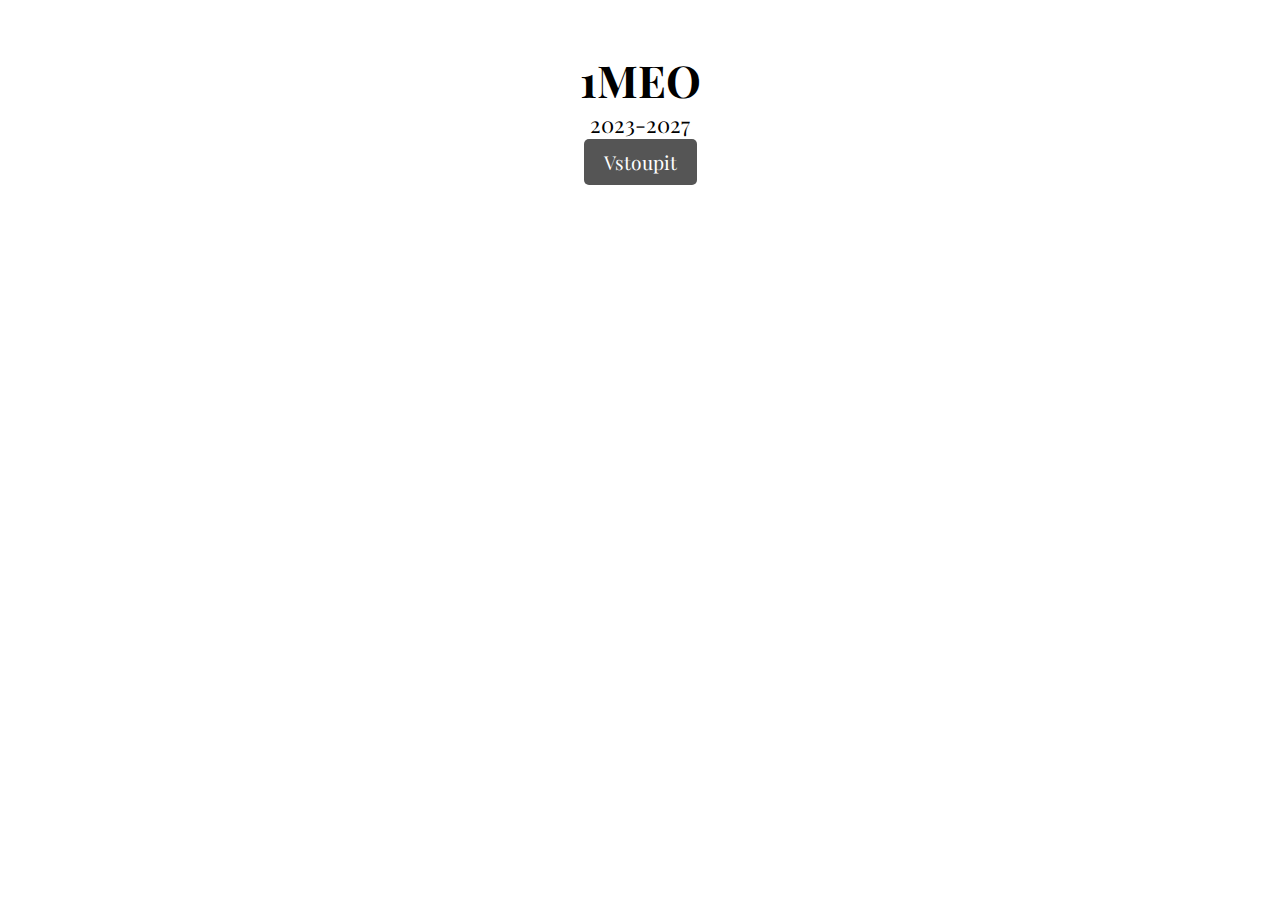
<file: 1MEO/index.html>
<!DOCTYPE html>
<html lang="en">
<head>
    <meta charset="UTF-8">
    <meta name="viewport" content="width=device-width, initial-scale=1.0">
    <link rel="stylesheet" href="css/main.css">
  <link rel="preconnect" href="https://fonts.googleapis.com">
  <link rel="preconnect" href="https://fonts.gstatic.com" crossorigin>
  <link href="https://fonts.googleapis.com/css2?family=Playfair+Display:wght@600&display=swap" rel="stylesheet">
    <title>Welcome</title>
</head>
<body>
    <div class="container">
        <div class="navbar">
            <!-- ... (předchozí kód) ... -->
        </div>
    </div>
    <div class="welcome-content">
        <h1>1MEO</h1>
        <p>2023-2027</p>
        <div id="countdown"></div>
        <div id="button-container" style="display: none;">
            <a href="domov.html" class="welcome-button">Vstoupit</a>
          
        </div>
    </div>

    <script>
       
        var targetDate = new Date('2023-11-16T11:00:00Z');

        
        var currentDate = new Date();

      
        if (currentDate > targetDate) {
            document.getElementById('button-container').style.display = 'block';
        } else {
            
            var countdownTime = Math.floor((targetDate - currentDate) / 1000);
            startCountdown();
        }

        
        function startCountdown() {
            var countdownElement = document.getElementById('countdown');
            var buttonContainer = document.getElementById('button-container');

            var countdownInterval = setInterval(function () {
                var days = Math.floor(countdownTime / (3600 * 24));
                var hours = Math.floor((countdownTime % (3600 * 24)) / 3600);
                var minutes = Math.floor((countdownTime % 3600) / 60);
                var seconds = countdownTime % 60;

                countdownElement.textContent = 'Odpočet: ' + days + 'd ' + hours + 'h ' + minutes + 'm ' + seconds + 's';

                if (countdownTime <= 0) {
                    clearInterval(countdownInterval);
                    countdownElement.textContent = 'Countdown finished!';
                    buttonContainer.style.display = 'block'; // Zobrazit tlačítko
                }

                countdownTime--;
            }, 1000); // Aktualizovat každou sekundu
        }
    </script>
</body>
</html>
</file>
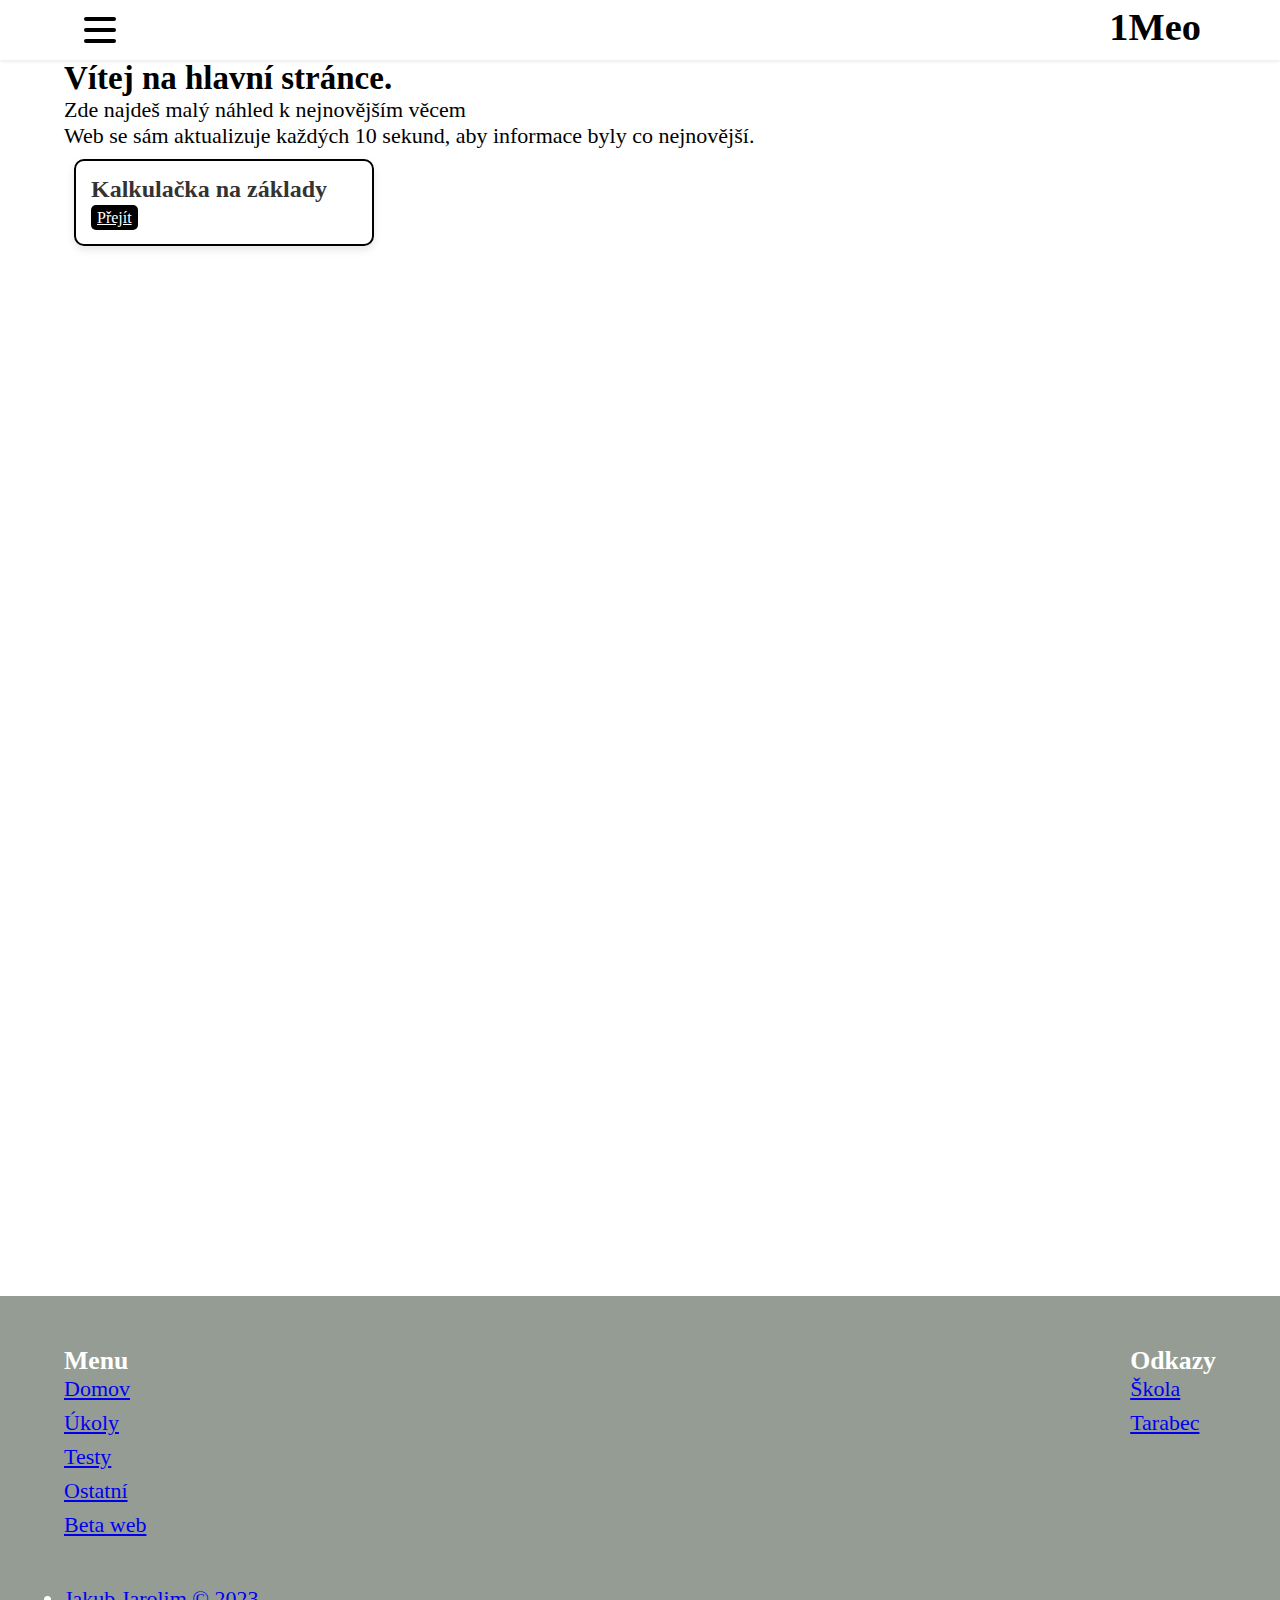
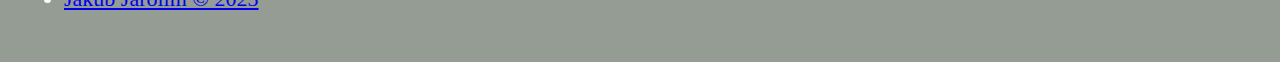
<file: 1MEO/domov.html>
<!DOCTYPE html>
<html lang="cs">

<head>
    <meta charset="UTF-8">
    <meta name="viewport" content="width=device-width, initial-scale=1.0">
    <title>1MEO</title>

    <link rel="stylesheet" type="text/css" href="css/main.css">
    <link rel="stylesheet" type="text/css" href="css/karticky.css">
  <link rel="preconnect" href="https://fonts.googleapis.com">
  <link rel="preconnect" href="https://fonts.gstatic.com" crossorigin>
  <link href="https://fonts.googleapis.com/css2?family=Coiny&family=Oswald:wght@300&display=swap" rel="stylesheet">
    <meta property="og:image" content="fotky/Výstřižek.PNG">
    <meta property="og:title" content="1MEO">
    <meta property="og:description" content="">

    <script>
        setInterval(function() {
            location.reload();
        }, 10000); // 10000 ms = 10 sekund
    </script>
</head>

<body>
    <nav>
        <div class="navbar">
            <div class="container nav-container">
                <input class="checkbox" type="checkbox" name="" id="" />
                <div class="hamburger-lines">
                    <span class="line line1"></span>
                    <span class="line line2"></span>
                    <span class="line line3"></span>
                </div>
                <div class="logo">
                    <h1>1Meo</h1>
                </div>
                <div class="menu-items">
                    <li><a href="index.html">Domov</a></li>
                    <li><a href="ukoly.html">Úkoly</a></li>
                    <li><a href="testy.html">Testy</a></li>
                    <li><a href="ostatni.html">Ostatní</a></li>
                    <li><a href="https://1testmeo.jarolim.repl.co">Testovací web</a></li>
                </div>
            </div>
        </div>
    </nav>

    <div class="container mt-4">
        <section id="poznamky">
            <h2>Vítej na hlavní stránce.</h2>
            <p>Zde najdeš malý náhled k nejnovějším věcem</p>
            <p>Web se sám aktualizuje každých 10 sekund, aby informace byly co nejnovější.</p>
        </section>


      <div class="card">
          <div class="card-body">
              <h5 class="card-title">Kalkulačka na základy</h5>
              <p class="card-text"></p>
            <a class="button" href="https://1meozel.jarolim.repl.co">Přejít</a>
          </div>
      </div>
      
    </div>

     <p><br></p>
      <p><br></p>
   <p><br></p>
    <p><br></p>
   <p><br></p>
    <p><br></p>
   <p><br></p>
    <p><br></p>
   <p><br></p>
    <p><br></p>
   <p><br></p>
      <p><br></p>
   <p><br></p>
    <p><br></p>
   <p><br></p>
    <p><br></p>
   <p><br></p>
    <p><br></p>
   <p><br></p>
    <p><br></p>
   <p><br></p>
      <p><br></p>
   <p><br></p>
    <p><br></p>
   <p><br></p>
    <p><br></p>
   <p><br></p>
    <p><br></p>
   <p><br></p>
    <p><br></p>

    <p><br></p>
       <p><br></p>
    <p><br></p>
     <p><br></p>
    <p><br></p>
     <p><br></p>
    <p><br></p>
     <p><br></p>
    <p><br></p>
     <p><br></p>


      <footer>
        <style>
          /* Add this CSS to your existing styles or in a separate stylesheet */

          footer {
              background-color: #949c94;
              color: #fff;
              padding: 50px 0;
          }

          .container {
              max-width: 1200px;
              margin: 0 auto;
          }

          .row {
              display: flex;
              flex-wrap: wrap;
              justify-content: space-between;
          }

          .col {
              flex: 0 0 100%;
              box-sizing: border-box;
              padding: 0 15px;
          }

          .item {
              margin-bottom: 20px;
          }

          h3 {
              color: #fff;
          }

          ul {
              list-style: none;
              padding: 0;
          }

          ul li {
              margin-bottom: 8px;
          }

          .text {
              line-height: 1.6;
          }

          .social a {
              color: #fff;
              margin-right: 15px;
              font-size: 24px;
          }

          .copyright {
              margin-top: 20px;
          }
          </style>
          <div class="container">
              <div class="row">
                  <div class="col-sm-6 col-md-3 item">
                      <h3>Menu</h3>
                      <ul>
                        <li><a href="index.html">Domov</a></li>
                        <li><a href="ukoly.html">Úkoly</a></li>
                        <li><a href="testy.html">Testy</a></li>
                        <li><a href="ostatni.html">Ostatní</a></li>
                        <li><a href="https://1meo.jimdofree.com/úkoly/">Beta web</a></li>
                      </ul>
                  </div>
                  <div class="col-sm-6 col-md-3 item">
                      <h3>Odkazy</h3>
                      <ul>
                          <li><a href="https://copth.cz">Škola</a></li>
                          <li><a href="https://tarabec.com">Tarabec</a></li>
                      </ul>
                  </div>
              </div>
              <p class="copyright"><li><a href="https://kubaja.jarolim.repl.co">Jakub Jarolim © 2023</a></li></p>
          </div>
      </footer>
    </div>

</body>

</html>
</file>
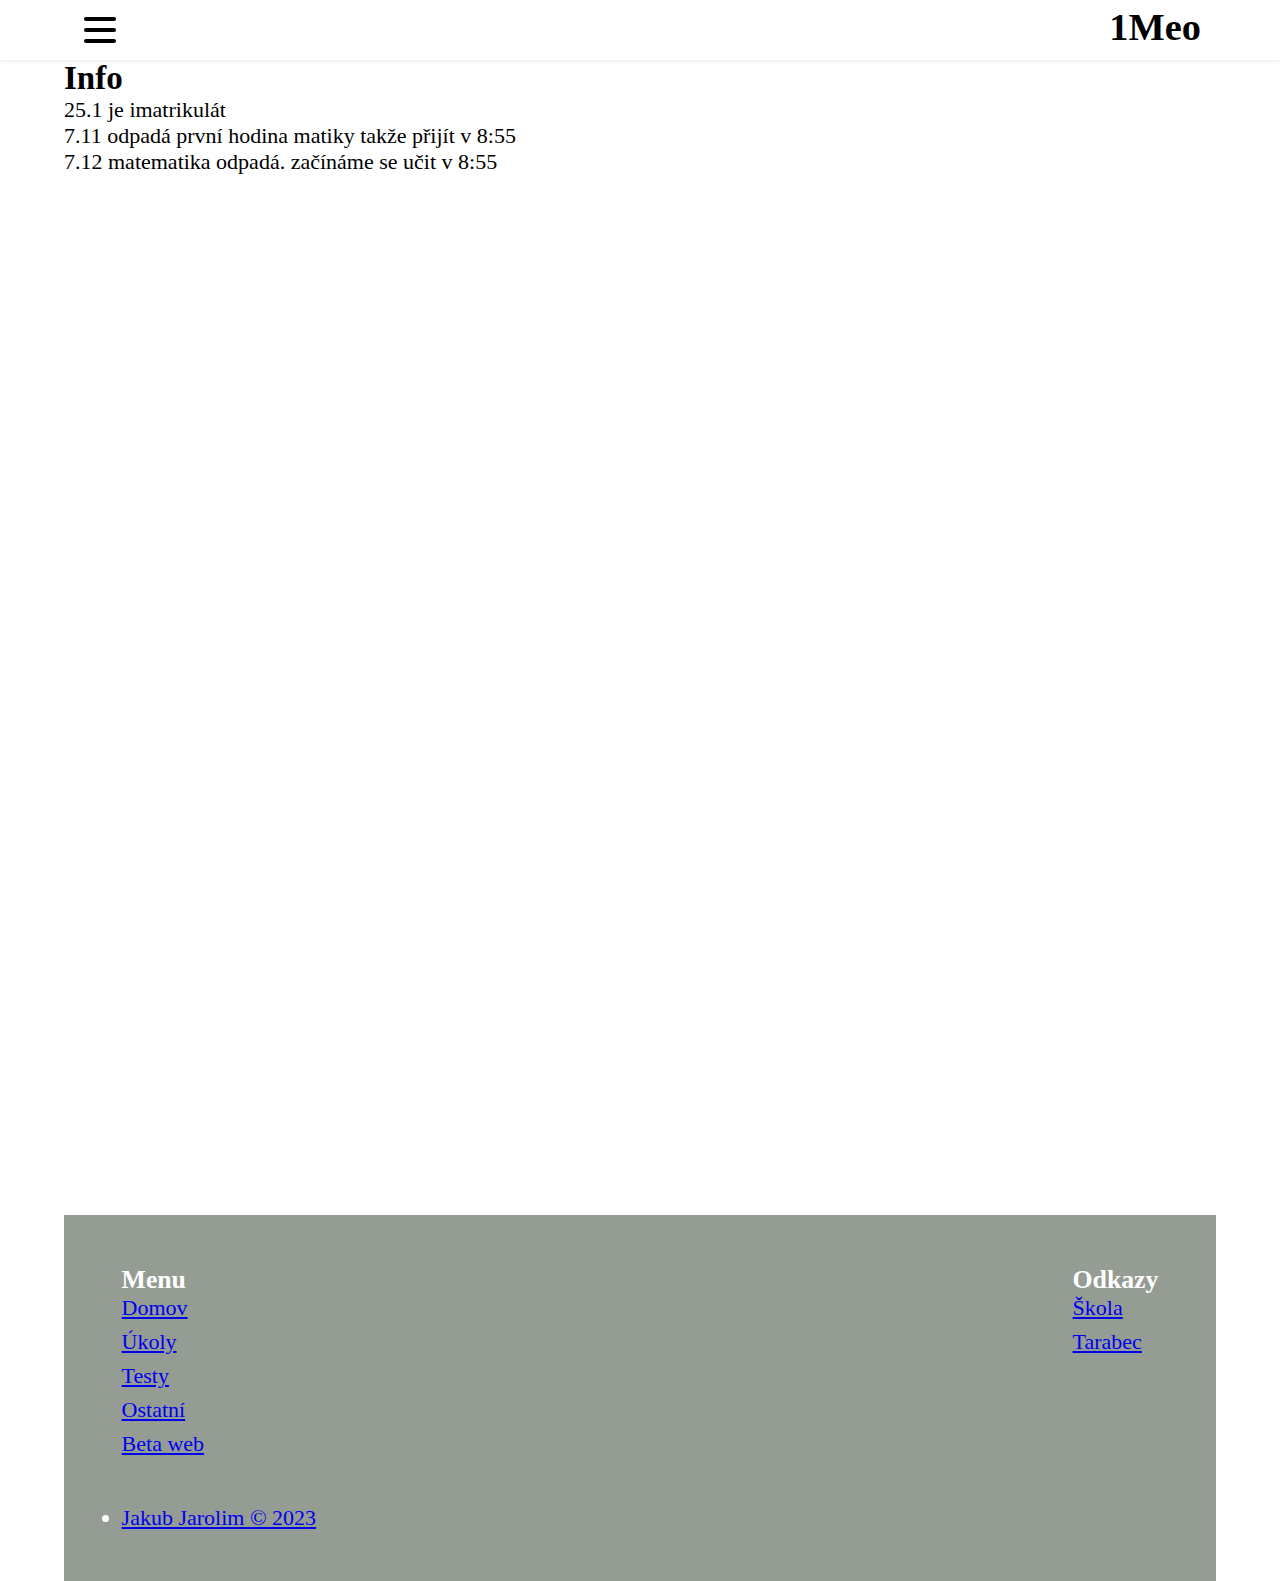
<file: 1MEO/info.html>
<!DOCTYPE html>
        <html lang="cs">
        <head>
            <meta charset="UTF-8">
            <meta name="viewport" content="width=device-width, initial-scale=1.0">
            <title>1MEO</title>

            <link rel="stylesheet" type="text/css" href="css/main.css">
            <link rel="stylesheet" type="text/css" href="css/karticky.css">
          <link rel="preconnect" href="https://fonts.googleapis.com">
          <link rel="preconnect" href="https://fonts.gstatic.com" crossorigin>
          <link href="https://fonts.googleapis.com/css2?family=Coiny&family=Oswald:wght@300&display=swap" rel="stylesheet">

          <meta property="og:image" content="fotky/Výstřižek.PNG">
          <meta property="og:title" content="1MEO-Informace">
          <meta property="og:description" content="">

            <script>
                setInterval(function() {
                    location.reload();
                }, 10000); // 10000 ms = 10 sekund
            </script>
        </head>

        <body>
          <nav>
            <div class="navbar">
              <div class="container nav-container">
                  <input class="checkbox" type="checkbox" name="" id="" />
                  <div class="hamburger-lines">
                    <span class="line line1"></span>
                    <span class="line line2"></span>
                    <span class="line line3"></span>
                  </div>  
                <div class="logo">
                  <h1>1Meo</h1>
                </div>
                <div class="menu-items">
                  <li><a href="index.html">Domov</a></li>
                  <li><a href="ukoly.html">Úkoly</a></li>
                  <li><a href="testy.html">Testy</a></li>
                  <li><a href="ostatni.html">Ostatní</a></li>
                  <li><a href="https://1testmeo.jarolim.repl.co">Testovací web</a></li>
                </div>
              </div>
            </div>
          </nav>
          <div class="container mt-4">
              <section id="poznamky">
                  <h2>Info</h2>
                <p></p><p></p>
        25.1 je imatrikulát 
                <p></p><p></p>
                7.11 odpadá první hodina matiky takže přijít v 8:55
                <p></p><p></p>
                7.12 matematika odpadá. začínáme se učit v 8:55
                <p><br></p>
                      <p><br></p>
                   <p><br></p>
                    <p><br></p>
                   <p><br></p>
                    <p><br></p>
                   <p><br></p>
                    <p><br></p>
                   <p><br></p>
                    <p><br></p>
                   <p><br></p>
                      <p><br></p>
                   <p><br></p>
                    <p><br></p>
                   <p><br></p>
                    <p><br></p>
                   <p><br></p>
                    <p><br></p>
                   <p><br></p>
                    <p><br></p>
                   <p><br></p>
                      <p><br></p>
                   <p><br></p>
                    <p><br></p>
                   <p><br></p>
                    <p><br></p>
                   <p><br></p>
                    <p><br></p>
                   <p><br></p>
                    <p><br></p>

                    <p><br></p>
                       <p><br></p>
                    <p><br></p>
                     <p><br></p>
                    <p><br></p>
                     <p><br></p>
                    <p><br></p>
                     <p><br></p>
                    <p><br></p>
                     <p><br></p>


                      <footer>
                        <style>
                          /* Add this CSS to your existing styles or in a separate stylesheet */

                          footer {
                              background-color: #949c94;
                              color: #fff;
                              padding: 50px 0;
                          }

                          .container {
                              max-width: 1200px;
                              margin: 0 auto;
                          }

                          .row {
                              display: flex;
                              flex-wrap: wrap;
                              justify-content: space-between;
                          }

                          .col {
                              flex: 0 0 100%;
                              box-sizing: border-box;
                              padding: 0 15px;
                          }

                          .item {
                              margin-bottom: 20px;
                          }

                          h3 {
                              color: #fff;
                          }

                          ul {
                              list-style: none;
                              padding: 0;
                          }

                          ul li {
                              margin-bottom: 8px;
                          }

                          .text {
                              line-height: 1.6;
                          }

                          .social a {
                              color: #fff;
                              margin-right: 15px;
                              font-size: 24px;
                          }

                          .copyright {
                              margin-top: 20px;
                          }
                          </style>
                          <div class="container">
                              <div class="row">
                                  <div class="col-sm-6 col-md-3 item">
                                      <h3>Menu</h3>
                                      <ul>
                                        <li><a href="index.html">Domov</a></li>
                                        <li><a href="ukoly.html">Úkoly</a></li>
                                        <li><a href="testy.html">Testy</a></li>
                                        <li><a href="ostatni.html">Ostatní</a></li>
                                        <li><a href="https://1meo.jimdofree.com/úkoly/">Beta web</a></li>
                                      </ul>
                                  </div>
                                  <div class="col-sm-6 col-md-3 item">
                                      <h3>Odkazy</h3>
                                      <ul>
                                          <li><a href="https://copth.cz">Škola</a></li>
                                          <li><a href="https://tarabec.com">Tarabec</a></li>
                                      </ul>
                                  </div>
                              </div>
                              <p class="copyright"><li><a href="https://kubaja.jarolim.repl.co">Jakub Jarolim © 2023</a></li></p>
                          </div>
                      </footer>
                    </div>

                </body>

                </html>
</file>
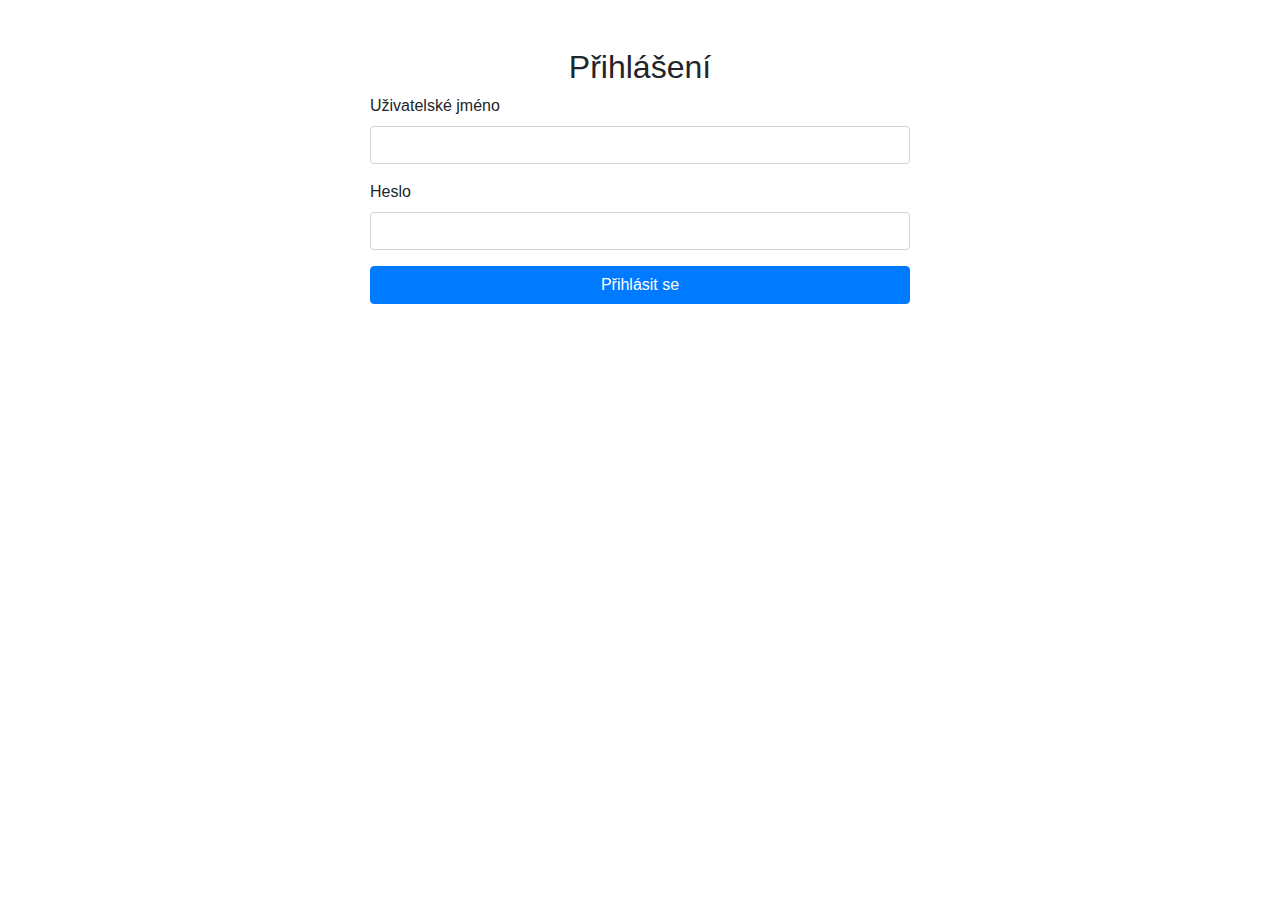
<file: 1MEO/login.html>
<!DOCTYPE html>
<html lang="cs">
<head>
    <meta charset="UTF-8">
    <meta name="viewport" content="width=device-width, initial-scale=1.0">
    <title>Login</title>
    <!-- Připojení Bootstrap CSS pro vzhled -->
    <link rel="stylesheet" href="https://stackpath.bootstrapcdn.com/bootstrap/4.5.2/css/bootstrap.min.css">
</head>
<body>
    <div class="container mt-5">
        <div class="row justify-content-center">
            <div class="col-md-6">
                <h2 class="text-center">Přihlášení</h2>
                <form>
                    <div class="form-group">
                        <label for="username">Uživatelské jméno</label>
                        <input type="text" class="form-control" id="username" name="username" required>
                    </div>
                    <div class="form-group">
                        <label for="password">Heslo</label>
                        <input type="password" class="form-control" id="password" name="password" required>
                    </div>
                    <button type="button" class="btn btn-primary btn-block" id="loginButton">Přihlásit se</button>
                </form>
            </div>
        </div>
    </div>
    
    <script src="https://code.jquery.com/jquery-3.5.1.slim.min.js"></script>
    <script src="https://cdn.jsdelivr.net/npm/@popperjs/core@2.5.3/dist/umd/popper.min.js"></script>
    <script src="https://stackpath.bootstrapcdn.com/bootstrap/4.5.2/js/bootstrap.min.js"></script>
    
    <script src="script.js"></script>
</body>
</html>
</file>
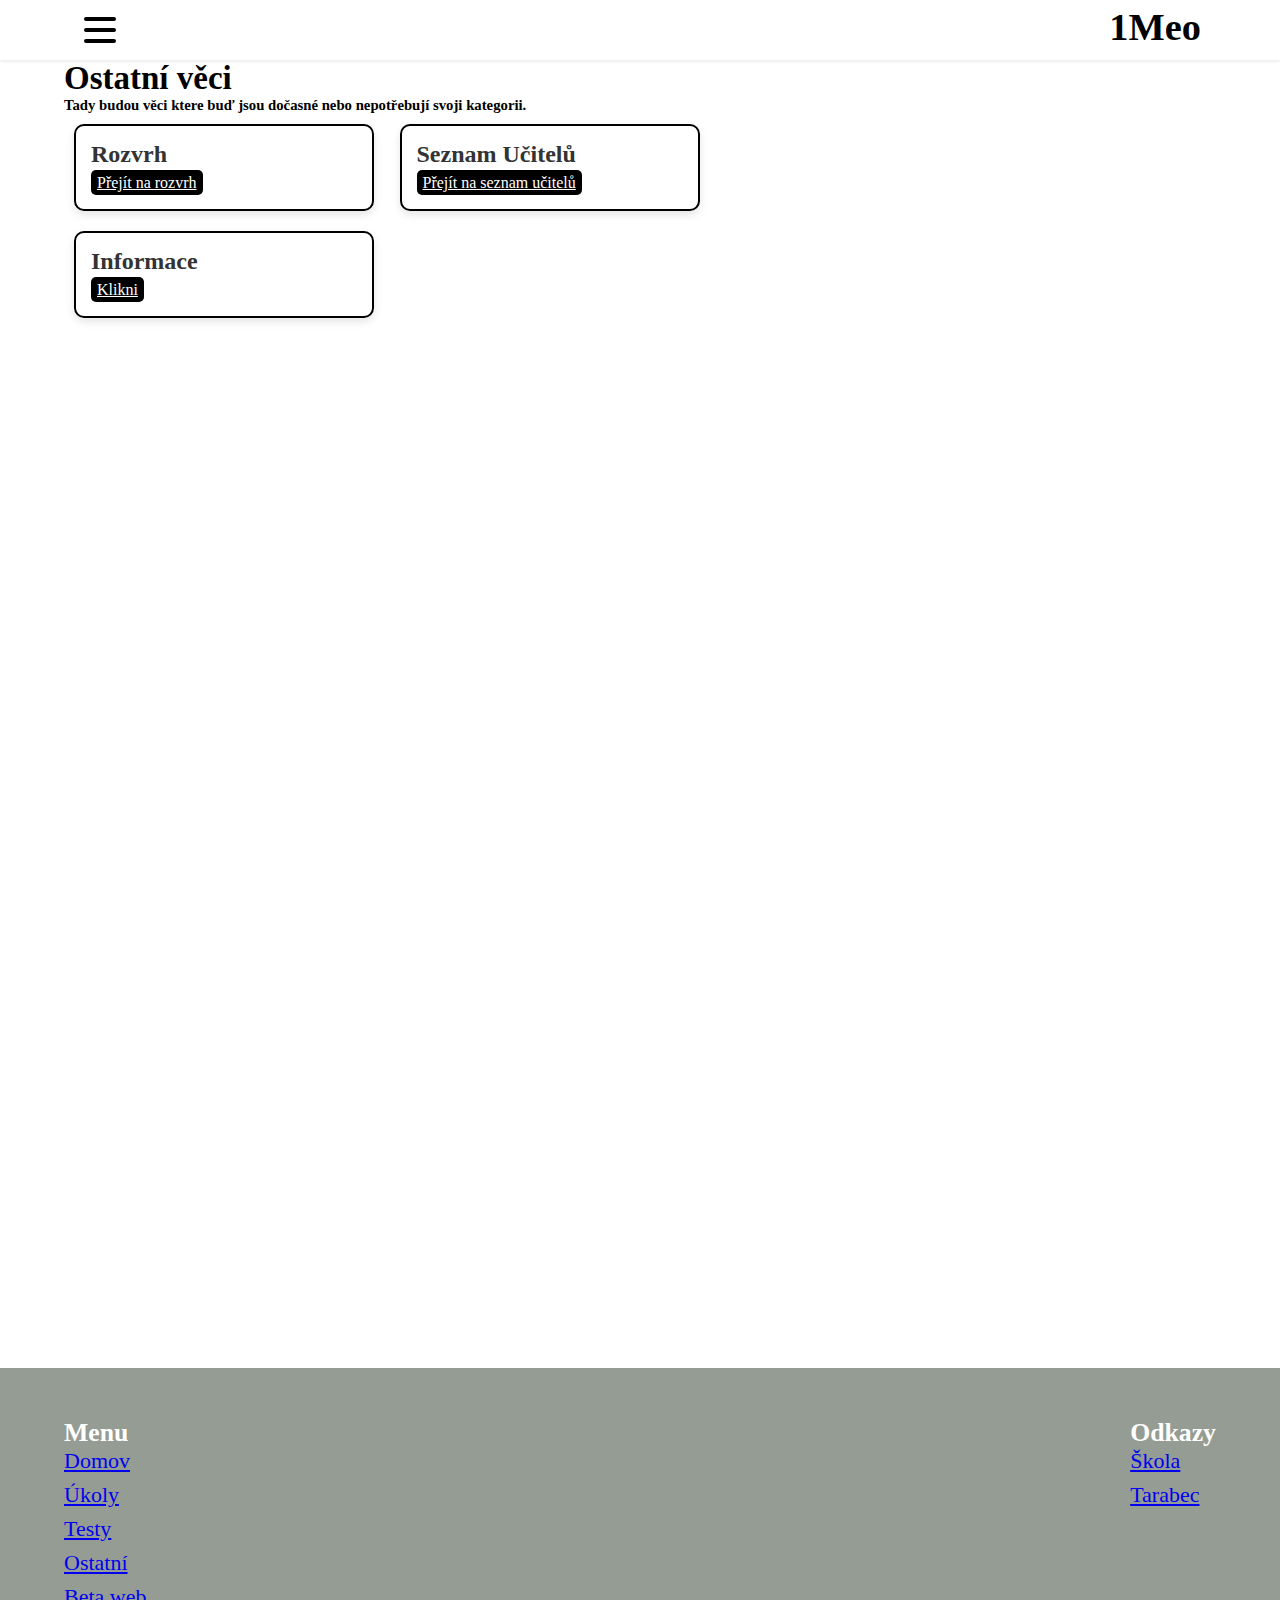
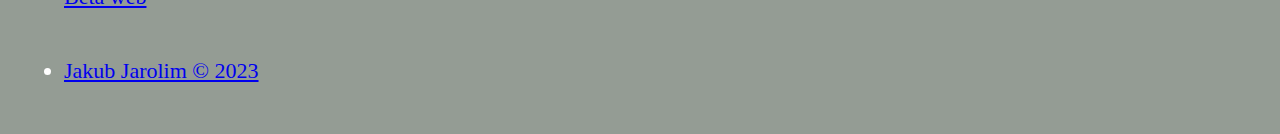
<file: 1MEO/ostatni.html>
<!DOCTYPE html>
<html lang="cs">
<head>
    <meta charset="UTF-8">
    <meta name="viewport" content="width=device-width, initial-scale=1.0">
    <title>1MEO</title>

    <link rel="stylesheet" type="text/css" href="css/main.css">
    <link rel="stylesheet" type="text/css" href="css/karticky.css">
  <link rel="preconnect" href="https://fonts.googleapis.com">
  <link rel="preconnect" href="https://fonts.gstatic.com" crossorigin>
  <link href="https://fonts.googleapis.com/css2?family=Coiny&family=Oswald:wght@300&display=swap" rel="stylesheet">

  <meta property="og:image" content="fotky/Výstřižek.PNG">
  <meta property="og:title" content="1MEO-Ostatní">
  <meta property="og:description" content="">

    <script>
        setInterval(function() {
            location.reload();
        }, 10000); // 10000 ms = 10 sekund
    </script>
</head>

<body>
  <nav>
    <div class="navbar">
      <div class="container nav-container">
          <input class="checkbox" type="checkbox" name="" id="" />
          <div class="hamburger-lines">
            <span class="line line1"></span>
            <span class="line line2"></span>
            <span class="line line3"></span>
          </div>  
        <div class="logo">
          <h1>1Meo</h1>
        </div>
        <div class="menu-items">
          <li><a href="index.html">Domov</a></li>
          <li><a href="ukoly.html">Úkoly</a></li>
          <li><a href="testy.html">Testy</a></li>
          <li><a href="ostatni.html">Ostatní</a></li>
          <li><a href="https://1testmeo.jarolim.repl.co">Testovací web</a></li>
        </div>
      </div>
    </div>
  </nav>
<div class="container mt-4">
    <section id="poznamky">
        <h2>Ostatní věci</h2>
        <h6>Tady budou věci ktere buď jsou dočasné nebo nepotřebují svoji kategorii.</h6>

        <div class="d-flex flex-wrap">
          <div class="card">
              <div class "card-body">
                  <h5 class="card-title">Rozvrh</h5>
                  <p class="card-text"></p>
                <a class="button" href="rozvrh.html">Přejít na rozvrh</a>
              </div>
          </div>

            <div class="card">
                <div class="card-body">
                    <h5 class="card-title">Seznam Učitelů</h5>
                    <p class="card-text"></p>
                  <a class="button" href="ucitele.html">Přejít na seznam učitelů</a>
                </div>
            </div>

          <div class="d-flex flex-wrap">
          <div class="card">
              <div class="card-body">
                  <h5 class="card-title">Informace</h5>
                  <p class="card-text"></p>
                <a class="button" href="info.html">Klikni</a>
              </div>
          </div>

        </div>
    </section>
</div>
  <p><br></p>
        <p><br></p>
     <p><br></p>
      <p><br></p>
     <p><br></p>
      <p><br></p>
     <p><br></p>
      <p><br></p>
     <p><br></p>
      <p><br></p>
     <p><br></p>
        <p><br></p>
     <p><br></p>
      <p><br></p>
     <p><br></p>
      <p><br></p>
     <p><br></p>
      <p><br></p>
     <p><br></p>
      <p><br></p>
     <p><br></p>
        <p><br></p>
     <p><br></p>
      <p><br></p>
     <p><br></p>
      <p><br></p>
     <p><br></p>
      <p><br></p>
     <p><br></p>
      <p><br></p>

      <p><br></p>
         <p><br></p>
      <p><br></p>
       <p><br></p>
      <p><br></p>
       <p><br></p>
      <p><br></p>
       <p><br></p>
      <p><br></p>
       <p><br></p>


        <footer>
          <style>
            /* Add this CSS to your existing styles or in a separate stylesheet */

            footer {
                background-color: #949c94;
                color: #fff;
                padding: 50px 0;
            }

            .container {
                max-width: 1200px;
                margin: 0 auto;
            }

            .row {
                display: flex;
                flex-wrap: wrap;
                justify-content: space-between;
            }

            .col {
                flex: 0 0 100%;
                box-sizing: border-box;
                padding: 0 15px;
            }

            .item {
                margin-bottom: 20px;
            }

            h3 {
                color: #fff;
            }

            ul {
                list-style: none;
                padding: 0;
            }

            ul li {
                margin-bottom: 8px;
            }

            .text {
                line-height: 1.6;
            }

            .social a {
                color: #fff;
                margin-right: 15px;
                font-size: 24px;
            }

            .copyright {
                margin-top: 20px;
            }
            </style>
            <div class="container">
                <div class="row">
                    <div class="col-sm-6 col-md-3 item">
                        <h3>Menu</h3>
                        <ul>
                          <li><a href="index.html">Domov</a></li>
                          <li><a href="ukoly.html">Úkoly</a></li>
                          <li><a href="testy.html">Testy</a></li>
                          <li><a href="ostatni.html">Ostatní</a></li>
                          <li><a href="https://1meo.jimdofree.com/úkoly/">Beta web</a></li>
                        </ul>
                    </div>
                    <div class="col-sm-6 col-md-3 item">
                        <h3>Odkazy</h3>
                        <ul>
                            <li><a href="https://copth.cz">Škola</a></li>
                            <li><a href="https://tarabec.com">Tarabec</a></li>
                        </ul>
                    </div>
                </div>
                <p class="copyright"><li><a href="https://kubaja.jarolim.repl.co">Jakub Jarolim © 2023</a></li></p>
            </div>
        </footer>
      </div>

  </body>

  </html>
</file>
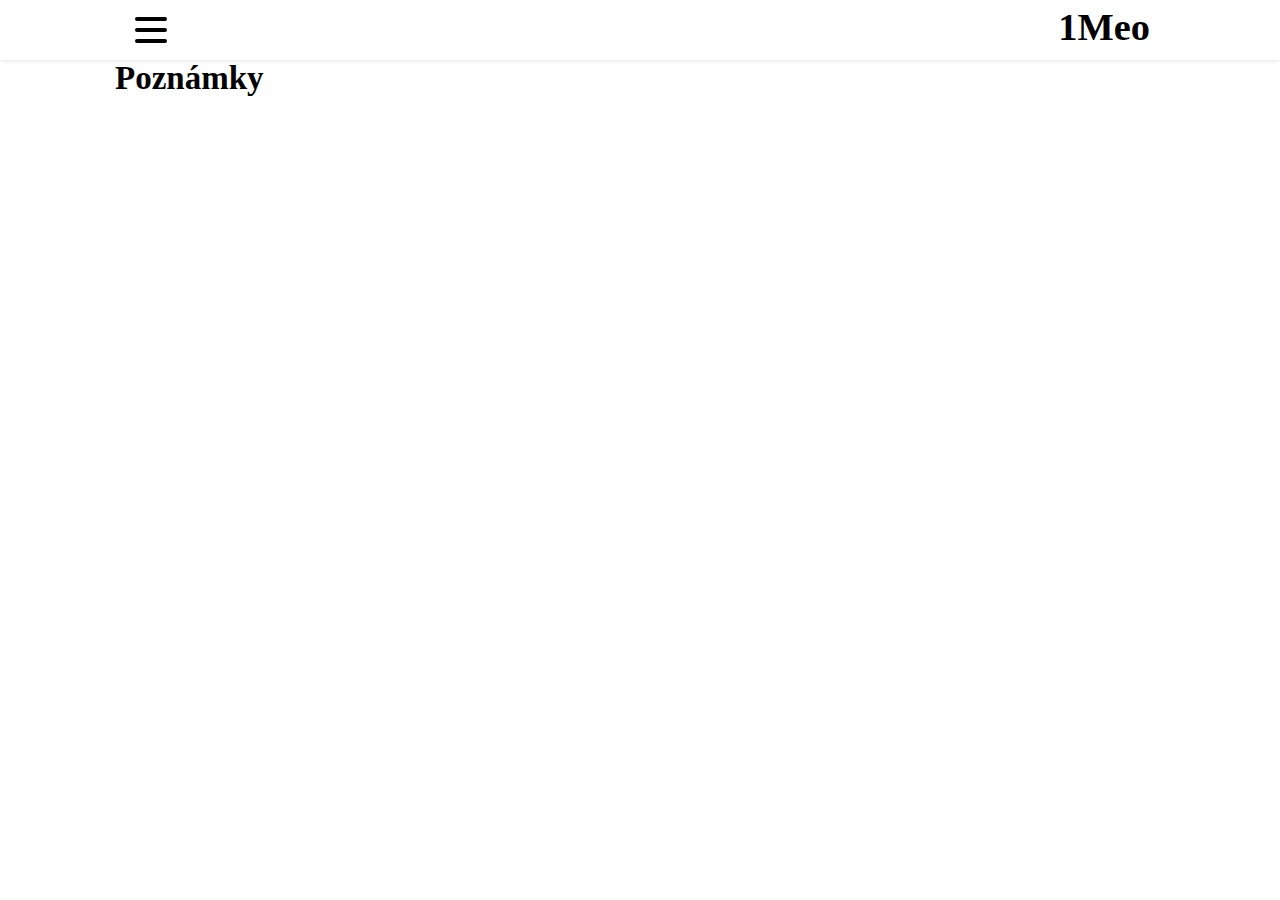
<file: 1MEO/poznamky.html>
<!DOCTYPE html>
          <html lang="cs">
          <head>
              <meta charset="UTF-8">
              <meta name="viewport" content="width=device-width, initial-scale=1.0">
              <title>1MEO</title>

              <link rel="stylesheet" type="text/css" href="css/main.css">
              <link rel="stylesheet" type="text/css" href="css/karticky.css">
            <link rel="preconnect" href="https://fonts.googleapis.com">
            <link rel="preconnect" href="https://fonts.gstatic.com" crossorigin>
            <link href="https://fonts.googleapis.com/css2?family=Coiny&family=Oswald:wght@300&display=swap" rel="stylesheet">

            <meta property="og:image" content="fotky/Výstřižek.PNG">
            <meta property="og:title" content="1MEO-Poznámky">
            <meta property="og:description" content="">

              <script>
                  setInterval(function() {
                      location.reload();
                  }, 10000); // 10000 ms = 10 sekund
              </script>
          </head>

          <body>
            <nav>
              <div class="navbar">
                <div class="container nav-container">
                    <input class="checkbox" type="checkbox" name="" id="" />
                    <div class="hamburger-lines">
                      <span class="line line1"></span>
                      <span class="line line2"></span>
                      <span class="line line3"></span>
                    </div>  
                  <div class="logo">
                    <h1>1Meo</h1>
                  </div>
                  <div class="menu-items">
                    <li><a href="index.html">Domov</a></li>
                    <li><a href="ukoly.html">Úkoly</a></li>
                    <li><a href="testy.html">Testy</a></li>
                    <li><a href="poznamky.html">Poznámky</a></li>
                    <li><a href="ostatni.html">Ostatní</a></li>
                  </div>
                </div>
              </div>
            </nav>
            <div class="container mt-4">
              <section id="poznamky">
              <h2>Poznámky</h2>
</file>
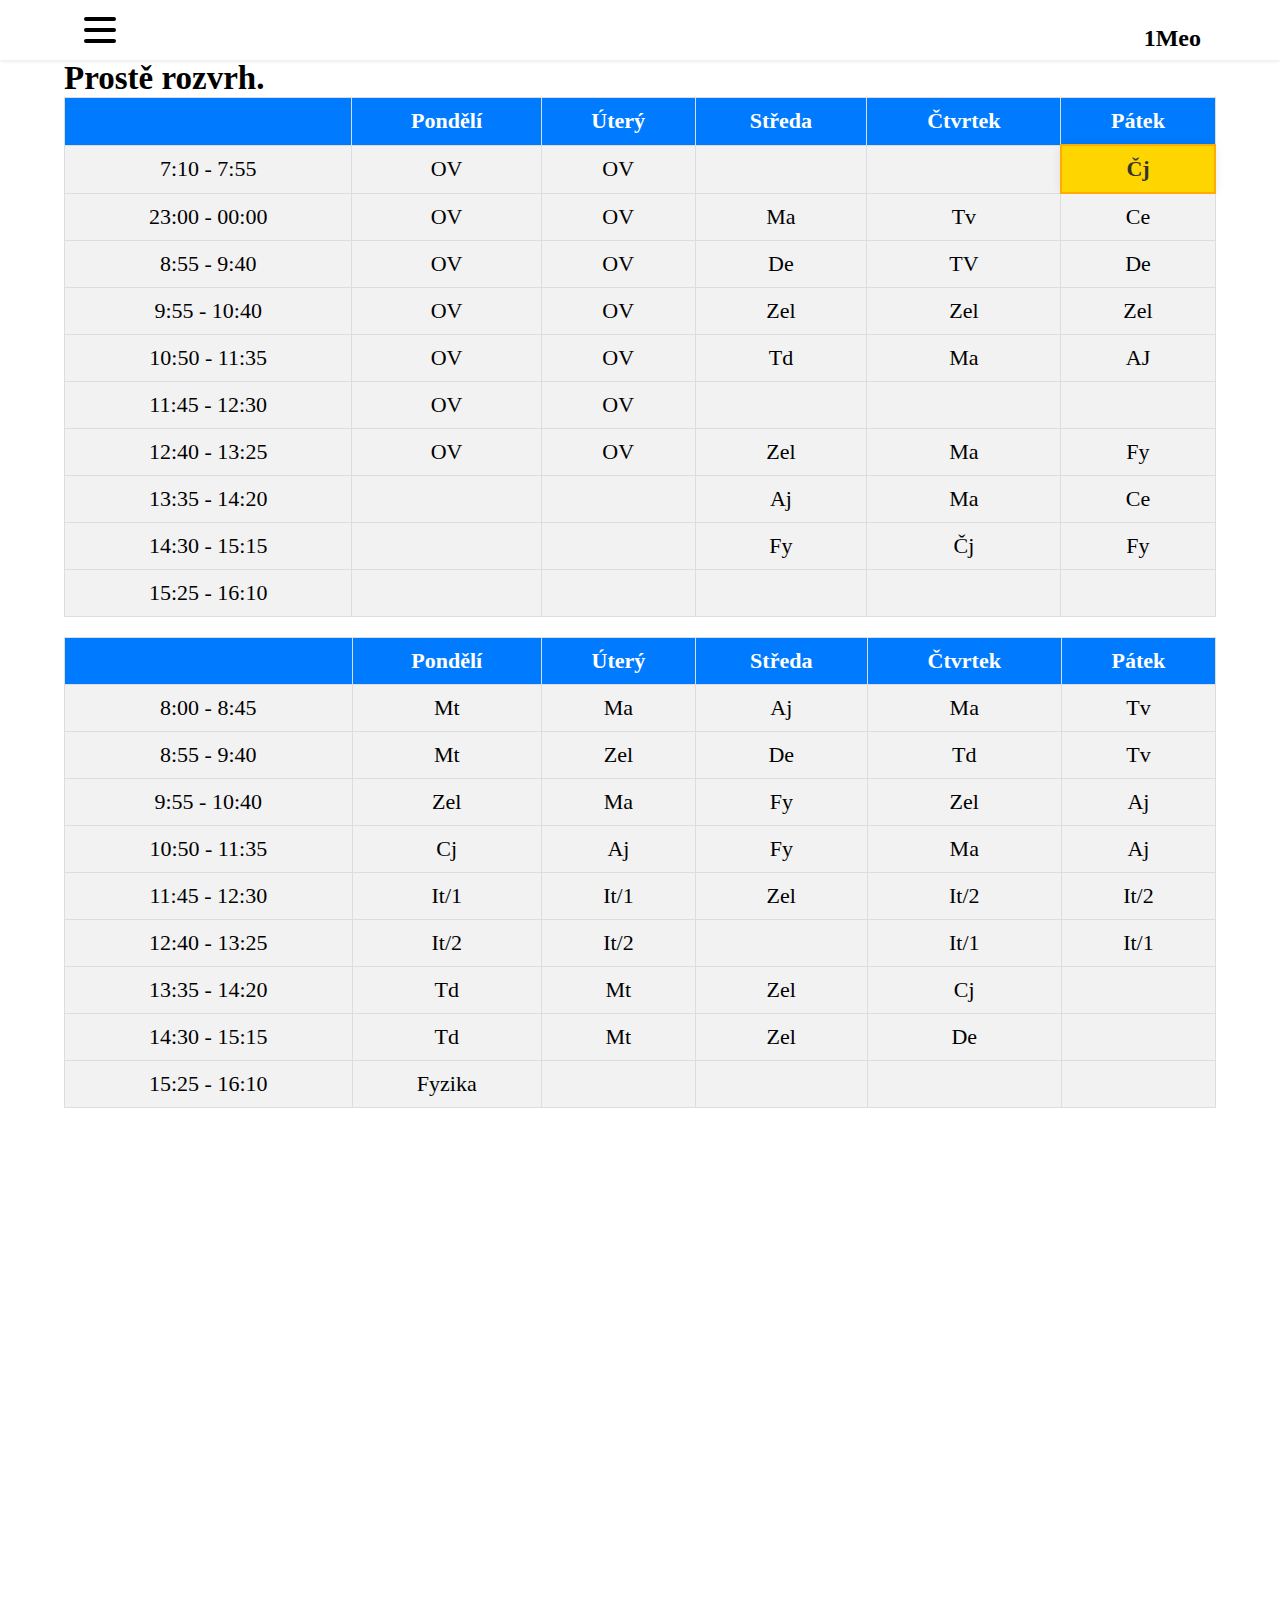
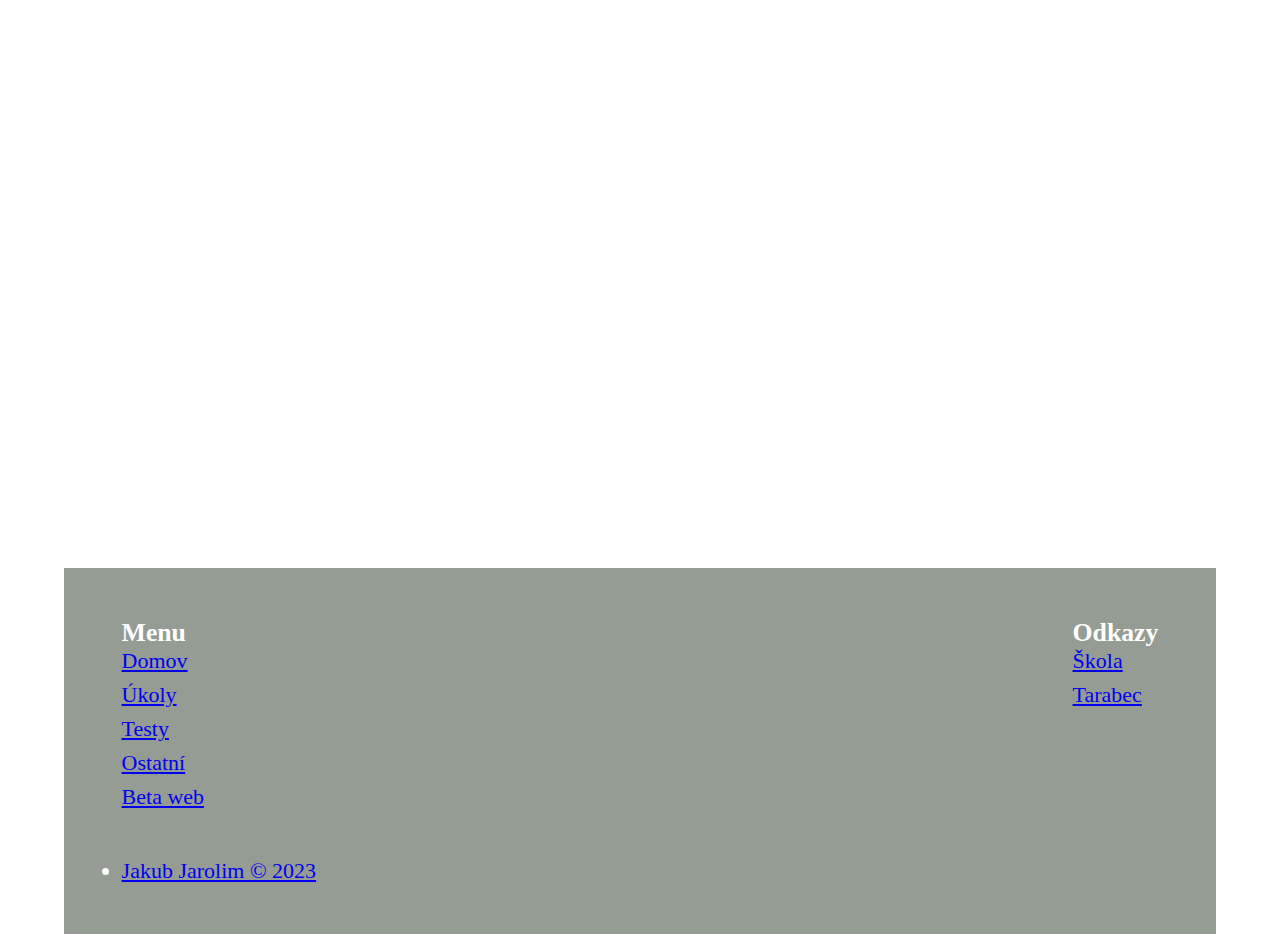
<file: 1MEO/rozvrh.html>
<!DOCTYPE html>
                            <html lang="cs">
                            <head>
                                <meta charset="UTF-8">
                                <meta name="viewport" content="width=device-width, initial-scale=1.0">
                                <title>1MEO</title>

                                <link rel="stylesheet" type="text/css" href="css/main.css">
                                <link rel="stylesheet" type="text/css" href="css/karticky.css">
                              <link rel="preconnect" href="https://fonts.googleapis.com">
                              <link rel="preconnect" href="https://fonts.gstatic.com" crossorigin>
                              <link href="https://fonts.googleapis.com/css2?family=Coiny&family=Oswald:wght@300&display=swap" rel="stylesheet">
                              <script src="script.js"></script>

                              <meta property="og:image" content="fotky/Výstřižek.PNG">
                              <meta property="og:title" content="1MEO-Rozvrh">
                              <meta property="og:description" content="">

                              <style>
                                /* Základní styl pro tabulku */
                                table {
                                    width: 100%;
                                    border-collapse: collapse;
                                }

                                /* Styl pro ohraničení tabulky, buněk a zvýraznění aktuální hodiny */
                                table, th, td {
                                    border: 1px solid #000;
                                }

                                /* Styl pro text v buňkách tabulky */
                                th, td {
                                    padding: 15px; /* Větší vnitřní odsazení pro lepší čitelnost */
                                    text-align: center;
                                }

                                /* Styl pro nadpis h1 */
                                h1 {
                                    font-size: 24px; /* Zvětšení velikosti nadpisu */
                                    text-align: center;
                                    margin: 20px 0; /* Větší mezera nad a pod nadpisem */
                                }

                                /* Zvýraznění aktuální hodiny */
                                .current-hour {
                                    background-color: #ffd500;
                                    font-weight: bold; /* Přidání tučného textu pro zvýraznění */
                                    color: #333; /* Barva textu pro lepší čitelnost na žlutém pozadí */
                                    border: 2px solid #ffab00; /* Tlustší ohraničení pro zvýraznění */
                                    box-shadow: 0 0 10px rgba(0, 0, 0, 0.1); /* Stín pro zvýraznění */
                                    transition: background-color 0.3s ease; /* Plynulá změna barvy */
                                }

                                /* Odrovnání řádků s lichými čísly */
                                tr:nth-child(odd) {
                                    background-color: #f2f2f2;
                                }

                                /* Odrovnání řádků s sudými čísly */
                                tr:nth-child(even) {
                                    background-color: #fff;
                                }
                                table {
                                  width: 100%;
                                  border-collapse: collapse;
                                  margin-bottom: 20px;
                                }

                                th, td {
                                  border: 1px solid #ddd;
                                  padding: 10px;
                                  text-align: center;
                                }

                                th {
                                  background-color: #007bff;
                                  color: #fff;
                                }

                                tr:nth-child(even) {
                                  background-color: #f2f2f2;
                                }

                                tr:hover {
                                  background-color: #e0e0e0;
                                }


                              </style>

                                <script>
                                    setInterval(function() {
                                        location.reload();
                                    }, 10000); // 10000 ms = 10 sekund
                                </script>



                            </head>

                            <body>
                              <nav>
                                <div class="navbar">
                                  <div class="container nav-container">
                                      <input class="checkbox" type="checkbox" name="" id="" />
                                      <div class="hamburger-lines">
                                        <span class="line line1"></span>
                                        <span class="line line2"></span>
                                        <span class="line line3"></span>
                                      </div>  
                                    <div class="logo">
                                      <h1>1Meo</h1>
                                    </div>
                                    <div class="menu-items">
                                      <li><a href="index.html">Domov</a></li>
                                      <li><a href="ukoly.html">Úkoly</a></li>
                                      <li><a href="testy.html">Testy</a></li>
                                      <li><a href="ostatni.html">Ostatní</a></li>
                                      <li><a href="https://1testmeo.jarolim.repl.co">Testovací web</a></li>
                                    </div>
                                  </div>
                                </div>
                              </nav>
                            <body>

                             <div class="container mt-4">
                                    <section id="poznamky">
                                        <h2>Prostě rozvrh.</h2>

                                        <div class="d-flex flex-wrap">
                                          <table>
                                              <tr>
                                                  <th></th>
                                                  <th>Pondělí</th>
                                                  <th>Úterý</th>
                                                  <th>Středa</th>
                                                  <th>Čtvrtek</th>
                                                  <th>Pátek</th>
                                              </tr>
                                            <tr>
                                                <td>7:10 - 7:55</td>
                                                <td>OV</td>
                                                <td>OV</td>
                                                <td></td>
                                                <td></td>
                                                <td>Čj</td>
                                            </tr>
                                              <tr>
                                             <td>23:00 - 00:00</td>                      
                                                  <td>OV</td>
                                                  <td>OV</td>
                                                  <td>Ma</td>
                                                  <td>Tv</td>
                                                  <td>Ce</td>
                                              </tr>
                                            <tr>
                                                <td>8:55 - 9:40</td>
                                                <td>OV</td>
                                                <td>OV</td>
                                                <td>De</td>
                                                <td>TV</td>
                                                <td>De</td>
                                            </tr>
                                            <tr>
                                                <td>9:55 - 10:40</td>
                                                <td>OV</td>
                                                <td>OV</td>
                                                <td>Zel</td>
                                                <td>Zel</td>
                                                <td>Zel</td>
                                            </tr>
                                            <tr>
                                                <td>10:50 - 11:35</td>
                                                <td>OV</td>
                                                <td>OV</td>
                                                <td>Td</td>
                                                <td>Ma</td>
                                                <td>AJ</td>
                                            </tr>
                                            <tr>
                                                <td>11:45 - 12:30</td>
                                                <td>OV</td>
                                                <td>OV</td>
                                                <td></td>
                                                <td></td>
                                                <td></td>
                                            </tr>
                                            <tr>
                                                <td>12:40 - 13:25</td>
                                                <td>OV</td>
                                                <td>OV</td>
                                                <td>Zel</td>
                                                <td>Ma</td>
                                                <td>Fy</td>
                                            </tr>
                                            <tr>
                                                <td>13:35 - 14:20</td>
                                                <td></td>
                                                <td></td>
                                                <td>Aj</td>
                                                <td>Ma</td>
                                                <td>Ce</td>
                                            </tr>
                                            <tr>
                                                <td>14:30 - 15:15</td>
                                                <td></td>
                                                <td></td>
                                                <td>Fy</td>
                                                <td>Čj</td>
                                                <td>Fy</td>
                                            </tr>
                                              <tr>
                                                  <td>15:25 - 16:10</td>
                                                  <td></td>
                                                  <td></td>
                                                  <td></td>
                                                  <td></td>
                                                  <td></td>
                                              </tr>
                                          </table>
                                          <p></p><p></p>
                                          <p></p><p></p>
                                          <p></p><p></p>
                                          <p></p><p></p>  <p></p><p></p>
                                          <p></p><p></p>
                                          <p></p><p></p>
                                          <table>
                                              <tr>
                                                  <th></th>
                                                  <th>Pondělí</th>
                                                  <th>Úterý</th>
                                                  <th>Středa</th>
                                                  <th>Čtvrtek</th>
                                                  <th>Pátek</th>
                                              </tr>
                                              <tr>
                                                  <td>8:00 - 8:45</td>
                                                  <td>Mt</td>
                                                  <td>Ma</td>
                                                  <td>Aj</td>
                                                  <td>Ma</td>
                                                  <td>Tv</td>
                                              </tr>
                                            <tr>
                                                <td>8:55 - 9:40</td>
                                                <td>Mt</td>
                                                <td>Zel</td>
                                                <td>De</td>
                                                <td>Td</td>
                                                <td>Tv</td>
                                            </tr>
                                            <tr>
                                                <td>9:55 - 10:40</td>
                                                <td>Zel</td>
                                                <td>Ma</td>
                                                <td>Fy</td>
                                                <td>Zel</td>
                                                <td>Aj</td>
                                            </tr>
                                            <tr>
                                                <td>10:50 - 11:35</td>
                                                <td>Cj</td>
                                                <td>Aj</td>
                                                <td>Fy</td>
                                                <td>Ma</td>
                                                <td>Aj</td>
                                            </tr>
                                            <tr>
                                                <td>11:45 - 12:30</td>
                                                <td>It/1</td>
                                                <td>It/1</td>
                                                <td>Zel</td>
                                                <td>It/2</td>
                                                <td>It/2</td>
                                            </tr>
                                            <tr>
                                                <td>12:40 - 13:25</td>
                                                <td>It/2</td>
                                                <td>It/2</td>
                                                <td></td>
                                                <td>It/1</td>
                                                <td>It/1</td>
                                            </tr>
                                            <tr>
                                                <td>13:35 - 14:20</td>
                                                <td>Td</td>
                                                <td>Mt</td>
                                                <td>Zel</td>
                                                <td>Cj</td>
                                                <td></td>
                                            </tr>
                                            <tr>
                                                <td>14:30 - 15:15</td>
                                                <td>Td</td>
                                                <td>Mt</td>
                                                <td>Zel</td>
                                                <td>De</td>
                                                <td></td>
                                            </tr>
                                              <tr>
                                                  <td>15:25 - 16:10</td>
                                                  <td>Fyzika</td>
                                                  <td></td>
                                                  <td></td>
                                                  <td></td>
                                                  <td></td>
                                              </tr>
                                          </table>





                                          <p><br></p>
                                                <p><br></p>
                                             <p><br></p>
                                              <p><br></p>
                                             <p><br></p>
                                              <p><br></p>
                                             <p><br></p>
                                              <p><br></p>
                                             <p><br></p>
                                              <p><br></p>
                                             <p><br></p>
                                                <p><br></p>
                                             <p><br></p>
                                              <p><br></p>
                                             <p><br></p>
                                              <p><br></p>
                                             <p><br></p>
                                              <p><br></p>
                                             <p><br></p>
                                              <p><br></p>
                                             <p><br></p>
                                                <p><br></p>
                                             <p><br></p>
                                              <p><br></p>
                                             <p><br></p>
                                              <p><br></p>
                                             <p><br></p>
                                              <p><br></p>
                                             <p><br></p>
                                              <p><br></p>

                                              <p><br></p>
                                                 <p><br></p>
                                              <p><br></p>
                                               <p><br></p>
                                              <p><br></p>
                                               <p><br></p>
                                              <p><br></p>
                                               <p><br></p>
                                              <p><br></p>
                                               <p><br></p>


                                                <footer>
                                                  <style>
                                                    /* Add this CSS to your existing styles or in a separate stylesheet */

                                                    footer {
                                                        background-color: #949c94;
                                                        color: #fff;
                                                        padding: 50px 0;
                                                    }

                                                    .container {
                                                        max-width: 1200px;
                                                        margin: 0 auto;
                                                    }

                                                    .row {
                                                        display: flex;
                                                        flex-wrap: wrap;
                                                        justify-content: space-between;
                                                    }

                                                    .col {
                                                        flex: 0 0 100%;
                                                        box-sizing: border-box;
                                                        padding: 0 15px;
                                                    }

                                                    .item {
                                                        margin-bottom: 20px;
                                                    }

                                                    h3 {
                                                        color: #fff;
                                                    }

                                                    ul {
                                                        list-style: none;
                                                        padding: 0;
                                                    }

                                                    ul li {
                                                        margin-bottom: 8px;
                                                    }

                                                    .text {
                                                        line-height: 1.6;
                                                    }

                                                    .social a {
                                                        color: #fff;
                                                        margin-right: 15px;
                                                        font-size: 24px;
                                                    }

                                                    .copyright {
                                                        margin-top: 20px;
                                                    }
                                                    </style>
                                                    <div class="container">
                                                        <div class="row">
                                                            <div class="col-sm-6 col-md-3 item">
                                                                <h3>Menu</h3>
                                                                <ul>
                                                                  <li><a href="index.html">Domov</a></li>
                                                                  <li><a href="ukoly.html">Úkoly</a></li>
                                                                  <li><a href="testy.html">Testy</a></li>
                                                                  <li><a href="ostatni.html">Ostatní</a></li>
                                                                  <li><a href="https://1meo.jimdofree.com/úkoly/">Beta web</a></li>
                                                                </ul>
                                                            </div>
                                                            <div class="col-sm-6 col-md-3 item">
                                                                <h3>Odkazy</h3>
                                                                <ul>
                                                                    <li><a href="https://copth.cz">Škola</a></li>
                                                                    <li><a href="https://tarabec.com">Tarabec</a></li>
                                                                </ul>
                                                            </div>
                                                        </div>
                                                        <p class="copyright"><li><a href="https://kubaja.jarolim.repl.co">Jakub Jarolim © 2023</a></li></p>
                                                    </div>
                                                </footer>
                                              </div>

                                          </body>

                                          </html>
</file>
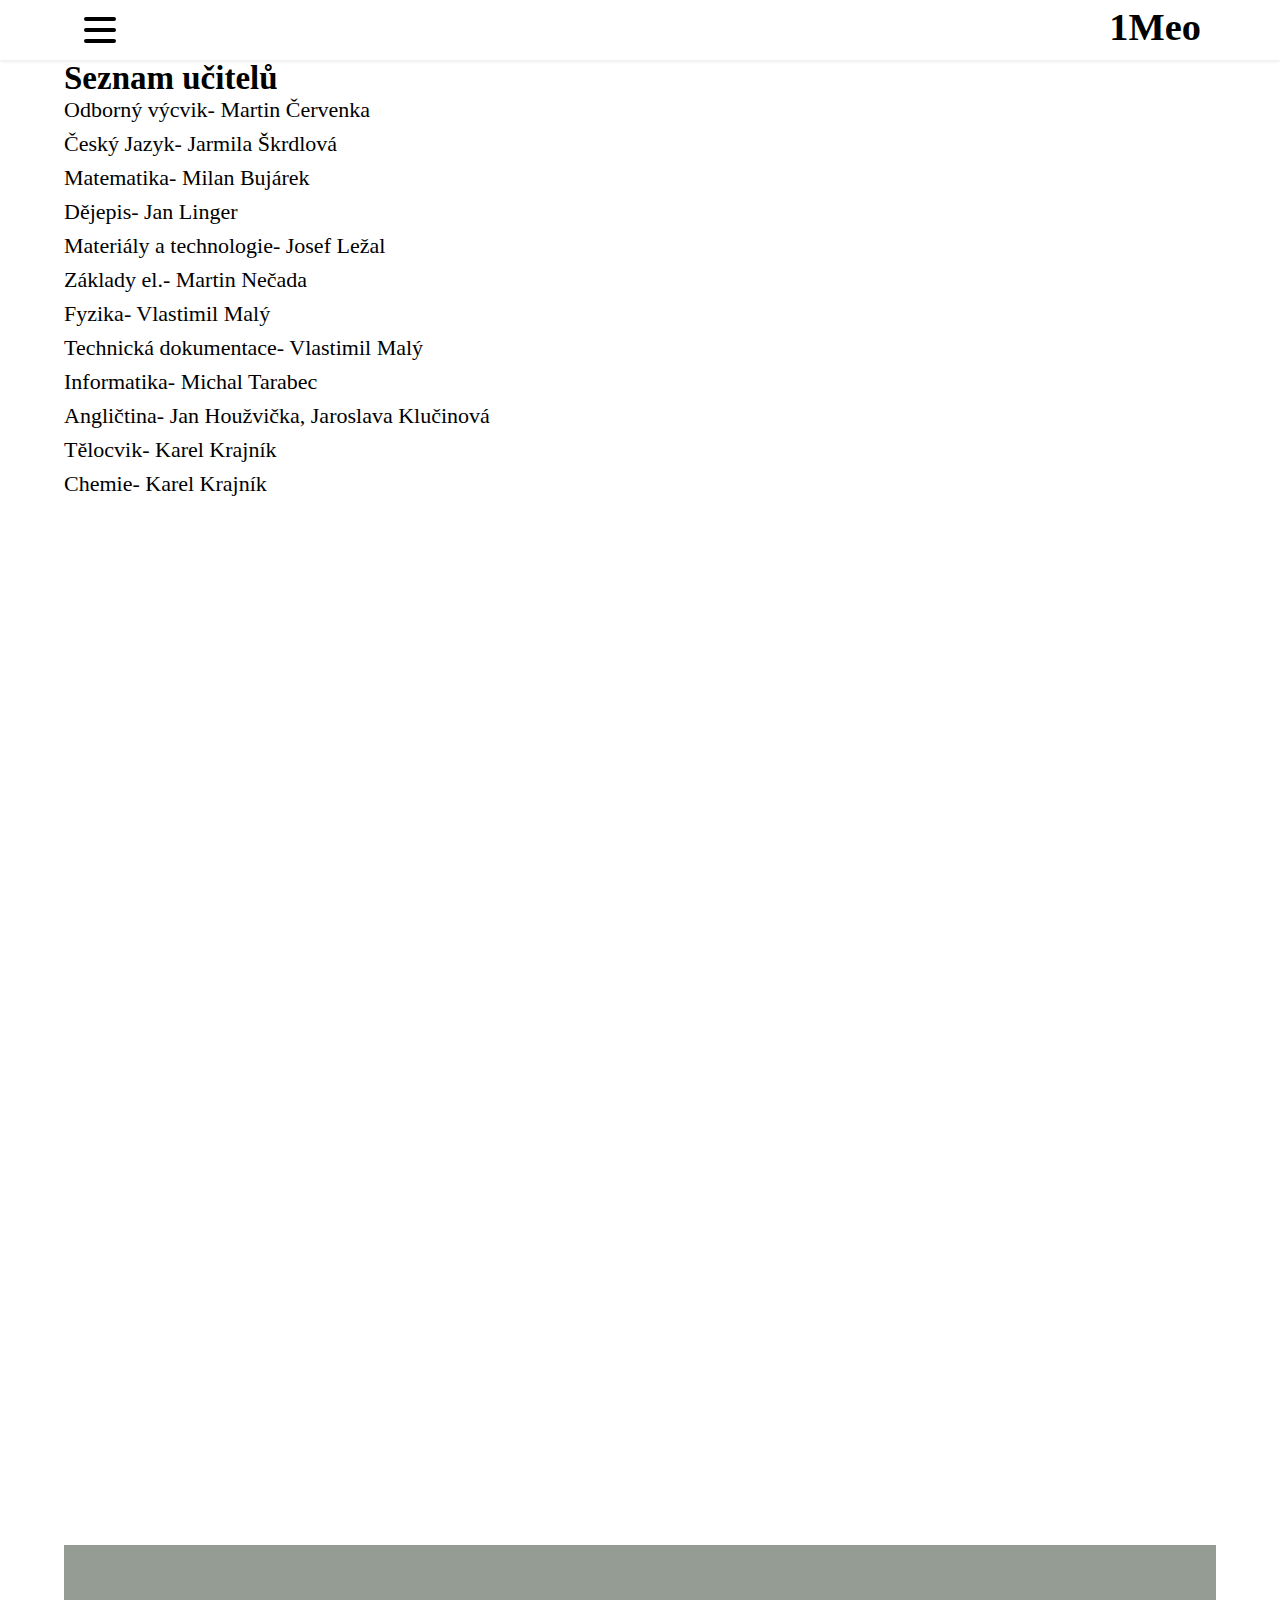
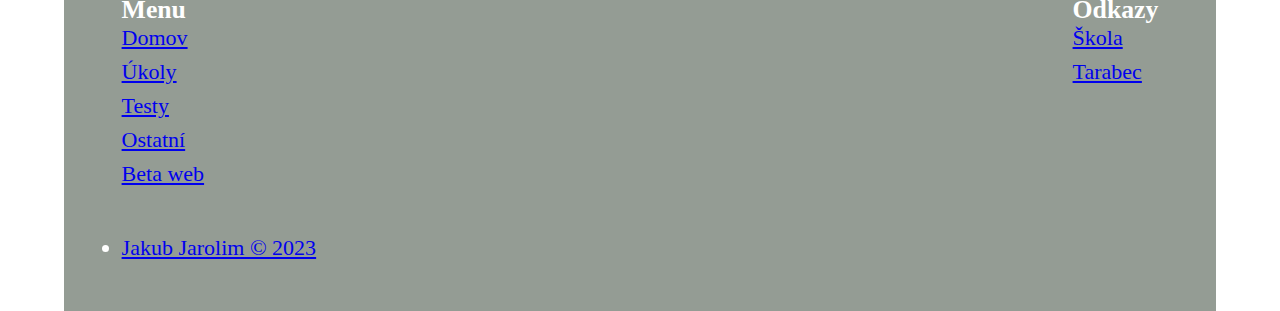
<file: 1MEO/ucitele.html>
<!DOCTYPE html>
                    <html lang="cs">
                    <head>
                        <meta charset="UTF-8">
                        <meta name="viewport" content="width=device-width, initial-scale=1.0">
                        <title>1MEO</title>

                        <link rel="stylesheet" type="text/css" href="css/main.css">
                        <link rel="stylesheet" type="text/css" href="css/karticky.css">
                      <link rel="preconnect" href="https://fonts.googleapis.com">
                      <link rel="preconnect" href="https://fonts.gstatic.com" crossorigin>
                      <link href="https://fonts.googleapis.com/css2?family=Coiny&family=Oswald:wght@300&display=swap" rel="stylesheet">

                      <meta property="og:image" content="fotky/Výstřižek.PNG">
                      <meta property="og:title" content="1MEO-Učitelé">
                      <meta property="og:description" content="">

                        <script>
                            setInterval(function() {
                                location.reload();
                            }, 10000); // 10000 ms = 10 sekund
                        </script>
                    </head>

                    <body>
                      <nav>
                        <div class="navbar">
                          <div class="container nav-container">
                              <input class="checkbox" type="checkbox" name="" id="" />
                              <div class="hamburger-lines">
                                <span class="line line1"></span>
                                <span class="line line2"></span>
                                <span class="line line3"></span>
                              </div>  
                            <div class="logo">
                              <h1>1Meo</h1>
                            </div>
                            <div class="menu-items">
                              <li><a href="index.html">Domov</a></li>
                              <li><a href="ukoly.html">Úkoly</a></li>
                              <li><a href="testy.html">Testy</a></li>
                              <li><a href="ostatni.html">Ostatní</a></li>
                              <li><a href="https://1testmeo.jarolim.repl.co">Testovací web</a></li>
                            </div>
                          </div>
                        </div>
                      </nav>
                      <div class="container mt-4">
                        <section id="poznamky">
                        <h2>Seznam učitelů</h2>

                        <ul>
                          <li>Odborný výcvik- Martin Červenka</li>
                          <li>Český Jazyk- Jarmila Škrdlová</li>
                          <li>Matematika- Milan Bujárek</li>
                          <li>Dějepis- Jan Linger</li>
                          <li>Materiály a technologie- Josef Ležal</li>
                          <li>Základy el.- Martin Nečada</li>
                          <li>Fyzika- Vlastimil Malý</li>
                          <li>Technická dokumentace- Vlastimil Malý</li>
                          <li>Informatika- Michal Tarabec</li>
                          <li>Angličtina- Jan Houžvička, Jaroslava Klučinová</li>
                          <li>Tělocvik- Karel Krajník</li>
                          <li>Chemie- Karel Krajník</li>
                        </ul>


                          <p><br></p>
                                <p><br></p>
                             <p><br></p>
                              <p><br></p>
                             <p><br></p>
                              <p><br></p>
                             <p><br></p>
                              <p><br></p>
                             <p><br></p>
                              <p><br></p>
                             <p><br></p>
                                <p><br></p>
                             <p><br></p>
                              <p><br></p>
                             <p><br></p>
                              <p><br></p>
                             <p><br></p>
                              <p><br></p>
                             <p><br></p>
                              <p><br></p>
                             <p><br></p>
                                <p><br></p>
                             <p><br></p>
                              <p><br></p>
                             <p><br></p>
                              <p><br></p>
                             <p><br></p>
                              <p><br></p>
                             <p><br></p>
                              <p><br></p>

                              <p><br></p>
                                 <p><br></p>
                              <p><br></p>
                               <p><br></p>
                              <p><br></p>
                               <p><br></p>
                              <p><br></p>
                               <p><br></p>
                              <p><br></p>
                               <p><br></p>


                                <footer>
                                  <style>
                                    /* Add this CSS to your existing styles or in a separate stylesheet */

                                    footer {
                                        background-color: #949c94;
                                        color: #fff;
                                        padding: 50px 0;
                                    }

                                    .container {
                                        max-width: 1200px;
                                        margin: 0 auto;
                                    }

                                    .row {
                                        display: flex;
                                        flex-wrap: wrap;
                                        justify-content: space-between;
                                    }

                                    .col {
                                        flex: 0 0 100%;
                                        box-sizing: border-box;
                                        padding: 0 15px;
                                    }

                                    .item {
                                        margin-bottom: 20px;
                                    }

                                    h3 {
                                        color: #fff;
                                    }

                                    ul {
                                        list-style: none;
                                        padding: 0;
                                    }

                                    ul li {
                                        margin-bottom: 8px;
                                    }

                                    .text {
                                        line-height: 1.6;
                                    }

                                    .social a {
                                        color: #fff;
                                        margin-right: 15px;
                                        font-size: 24px;
                                    }

                                    .copyright {
                                        margin-top: 20px;
                                    }
                                    </style>
                                    <div class="container">
                                        <div class="row">
                                            <div class="col-sm-6 col-md-3 item">
                                                <h3>Menu</h3>
                                                <ul>
                                                  <li><a href="index.html">Domov</a></li>
                                                  <li><a href="ukoly.html">Úkoly</a></li>
                                                  <li><a href="testy.html">Testy</a></li>
                                                  <li><a href="ostatni.html">Ostatní</a></li>
                                                  <li><a href="https://1meo.jimdofree.com/úkoly/">Beta web</a></li>
                                                </ul>
                                            </div>
                                            <div class="col-sm-6 col-md-3 item">
                                                <h3>Odkazy</h3>
                                                <ul>
                                                    <li><a href="https://copth.cz">Škola</a></li>
                                                    <li><a href="https://tarabec.com">Tarabec</a></li>
                                                </ul>
                                            </div>
                                        </div>
                                        <p class="copyright"><li><a href="https://kubaja.jarolim.repl.co">Jakub Jarolim © 2023</a></li></p>
                                    </div>
                                </footer>
                              </div>

                          </body>

                          </html>
</file>
<file: 1MEO/css/main.css>
@import url("https://fonts.googleapis.com/css2?family=Montserrat:wght@300;400;500;600;700&display=swap");
* {
  margin: 0;
  padding: 0;
  box-sizing: border-box;
}


body {
  font-family: 'Playfair Display';font-size: 22px;
  background-color: #fff;
  color: #000000;
}


.container {
  max-width: 1050px;
  width: 90%;
  margin: auto;
}

.navbar {
  width: 100%;
  box-shadow: 0 1px 4px rgba(0, 0, 0, 0.1);
  background-color: #fff;
}

.nav-container {
  display: flex;
  justify-content: space-between;
  align-items: center;
  height: 62px;
}

.navbar .menu-items {
  display: flex;
}

.navbar .nav-container li {
  list-style: none;
}

.navbar .nav-container a {
  text-decoration: none;
  color: #000000;
  font-weight: 500;
  font-size: 1.2rem;
  padding: 0.7rem;
}

.navbar .nav-container a:hover {
  font-weight: bolder;
}

.nav-container {
  display: block;
  position: relative;
  height: 60px;
}

.nav-container .checkbox {
  position: absolute;
  display: block;
  height: 32px;
  width: 32px;
  top: 20px;
  left: 20px;
  z-index: 5;
  opacity: 0;
  cursor: pointer;
}

.nav-container .hamburger-lines {
  display: block;
  height: 26px;
  width: 32px;
  position: absolute;
  top: 17px;
  left: 20px;
  z-index: 2;
  display: flex;
  flex-direction: column;
  justify-content: space-between;
}

.nav-container .hamburger-lines .line {
  display: block;
  height: 4px;
  width: 100%;
  border-radius: 10px;
  background: #000000;
}

.nav-container .hamburger-lines .line1 {
  transform-origin: 0% 0%;
  transition: transform 0.4s ease-in-out;
}

.nav-container .hamburger-lines .line2 {
  transition: transform 0.2s ease-in-out;
}

.nav-container .hamburger-lines .line3 {
  transform-origin: 0% 100%;
  transition: transform 0.4s ease-in-out;
}

.navbar .menu-items {
  padding-top: 120px;
  box-shadow: inset 0 0 2000px rgba(255, 255, 255, 0.5);
  height: 100vh;
  width: 100%;
  transform: translate(-150%);
  display: flex;
  flex-direction: column;
  margin-left: -40px;
  padding-left: 50px;
  transition: transform 0.5s ease-in-out;
  text-align: center;
}

.navbar .menu-items li {
  margin-bottom: 1.2rem;
  font-size: 1.5rem;
  font-weight: 500;
}

.logo {
  position: absolute;
  top: 5px;
  right: 15px;
  font-size: 1.2rem;
  color: #000000;
}

.nav-container input[type="checkbox"]:checked ~ .menu-items {
  transform: translateX(0);
}

.nav-container input[type="checkbox"]:checked ~ .hamburger-lines .line1 {
  transform: rotate(45deg);
}

.nav-container input[type="checkbox"]:checked ~ .hamburger-lines .line2 {
  transform: scaleY(0);
}

.nav-container input[type="checkbox"]:checked ~ .hamburger-lines .line3 {
  transform: rotate(-45deg);
}

.nav-container input[type="checkbox"]:checked ~ .logo {
  display: none;
}

/* Add to existing file if using the same */
.welcome-content {
  text-align: center;
  margin-top: 50px;
}

.welcome-button {
  display: inline-block;
  padding: 10px 20px;
  font-size: 1.2rem;
  text-decoration: none;
  background-color: #555;
  color: #fff;
  border-radius: 5px;
  transition: background-color 0.3s ease-in-out;
}

.welcome-button:hover {
  background-color: #333;
}
</file>
<file: 1MEO/css/karticky.css>
.card-title {
  color: #333;
  font-size: 1.5rem;
  font-weight: 600;
}

.card {
  display: inline-block;
  width: 300px;
  margin: 10px;
  padding: 15px;
  border: 2px solid #000000;
  border-radius: 10px;
  box-shadow: 0 4px 8px rgba(0, 0, 0, 0.1);
  transition: transform 0.3s ease-in-out;
}

.card:hover {
  transform: scale(1.05);
}

.button {
  background-color: #000;
  color: #fff;
  border: none;
  border-radius: 5px;
  padding: 4px 6px;
  cursor: pointer;
  font-size: 1rem;
  font-weight: 500;
  transition: background-color 0.3s ease-in-out;
}

.button:hover {
  background-color: #333;
}

.button:active {
  background-color: #555;
}
</file>
